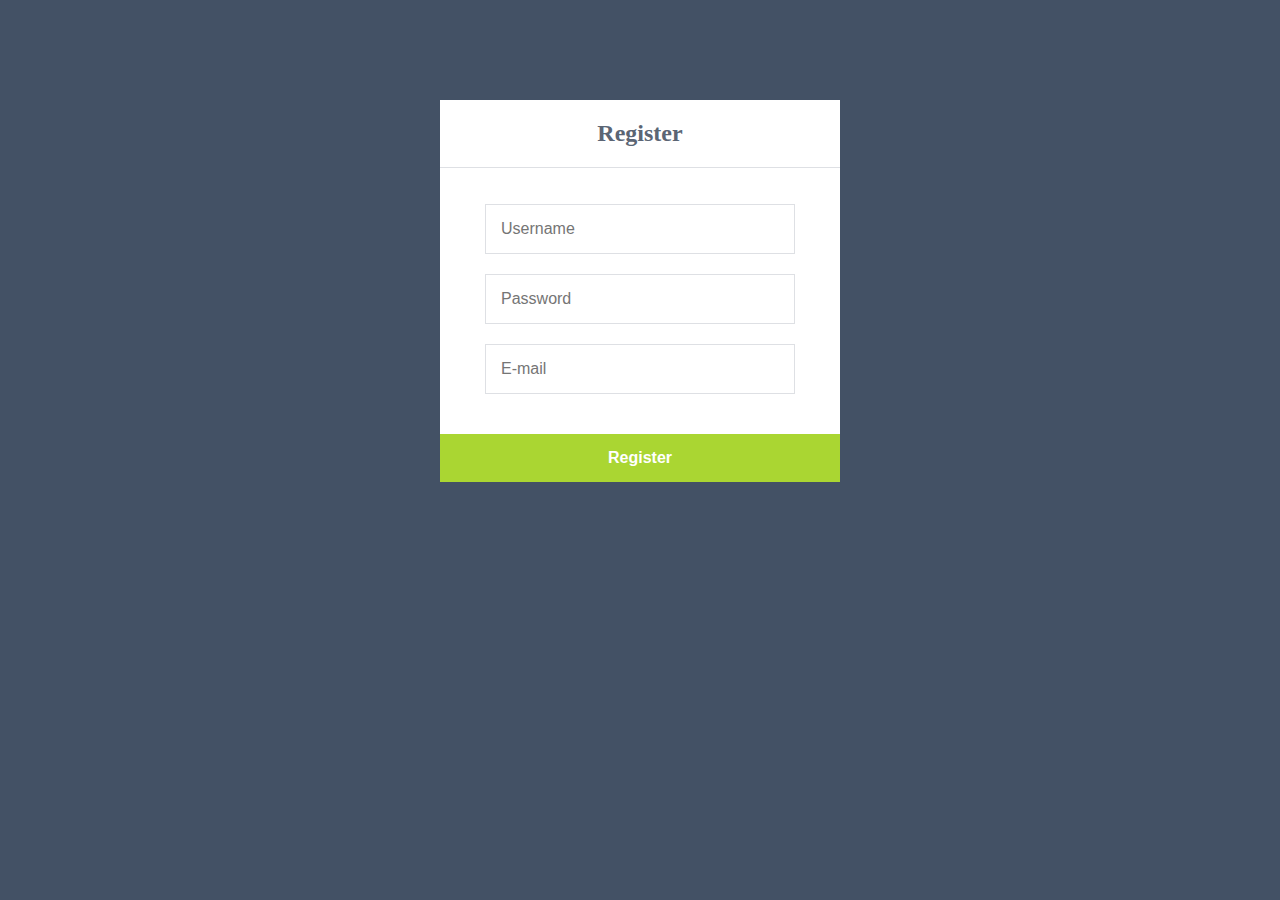
<file: register.html>
<!DOCTYPE html>
<html>
    <head>
        <meta charset="utf-8">
        <title>Register</title>
         <link rel="stylesheet" type="text/css" href="./style1.css"/>

    </head>

    <body>
        <div class="register">
            <h1>Register</h1>
            <form action="register.php" method="post">
                <label for="username"></label>
                <input type="text" name="username" placeholder="Username" id="username" required>
                <label for="password"></label>
                <input type="password" name="password" placeholder="Password" id="password" required>
                <label for="email"></label>
                <input type="email" name="email" placeholder="E-mail" id="email" required>
                <input type="submit" value="Register">
            </form>
        </div>
    </body>
</html>
</file>
<file: style1.css>
* {
    box-sizing: border-box;
    font-size: 16px;
    -webkit-font-smoothing: antialiased;
    -moz-osx-font-smoothing: grayscale;
  }
  
  body {
    background-color: #435165;
    margin: 0;
  }
  
  .register {
    width: 400px;
    background-color: #fff;
    box-shadow: 0 0 px 0 rgba(0, 0, 0, 0.3);
    margin: 100px auto;
  }
  
  .register h1 {
    text-align: center;
    color: #5b6574;
    font-size: 24px;
    padding: 20px 0 20px 0;
    border-bottom: 1px solid #dee0e4;
  }
  
  .register form {
    display: flex;
    flex-wrap: wrap;
    justify-content: center;
    padding-top: 20px;
  }
  
  .register form input[type="password"],
  .register form input[type="text"],
  .register form input[type="email"] {
    width: 310px;
    height: 50px;
    border: 1px solid #dee0e4;
    margin-bottom: 20px;
    padding: 0 15px;
  }
  
  .register form input[type="submit"] {
    width: 100%;
    padding: 15px;
    margin-top: 20px;
    background-color: #aad632;
    border: 0;
    cursor: pointer;
    font-weight: bold;
    color: #fff;
    transition: background-color 0.2s;
  }
  
  .register form input[type="submit"]:hover {
    background-color: #2868c7;
    transition: background-color 0.2s;
  }
</file>
